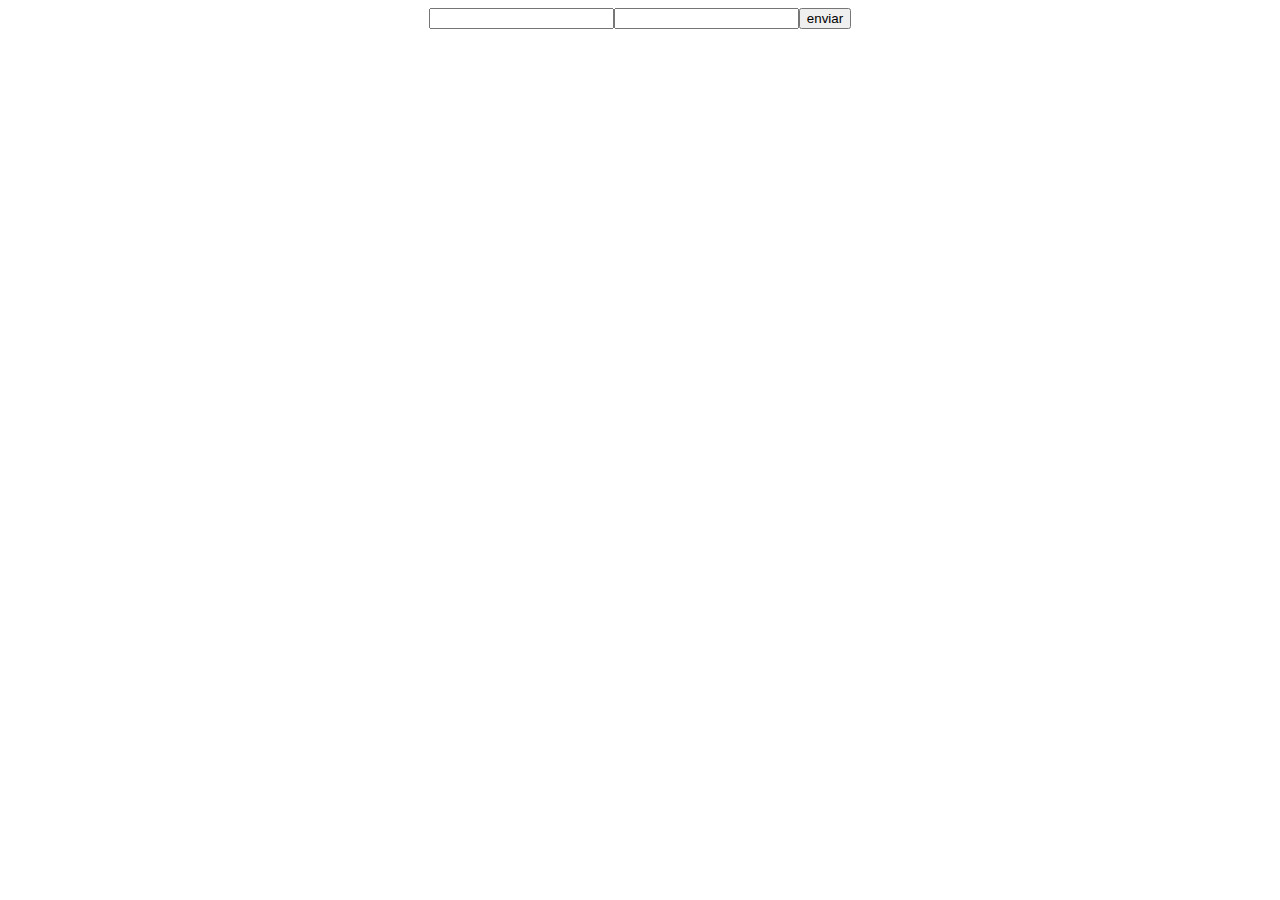
<file: alta.html>
<html>
 <head>
<title>Formulario Alta</title>
<link rel=”stylesheet” type=”text/css” href=”estilos.css”>
 </head>
<body>
 <center>
 <div class=”estilo_caja”>
<form action="alta.php" method="post">
<table>
<tr>
 <input type="text" name="Nombre">
</tr>
<tr>
 <input type="text" name="Localidad">
</tr>
<tr>
 <input type="submit" name="boton_enviar" value= "enviar">
</tr>
</table>
</form>
 <div>
 </center>
</body>
</html>
</file>
